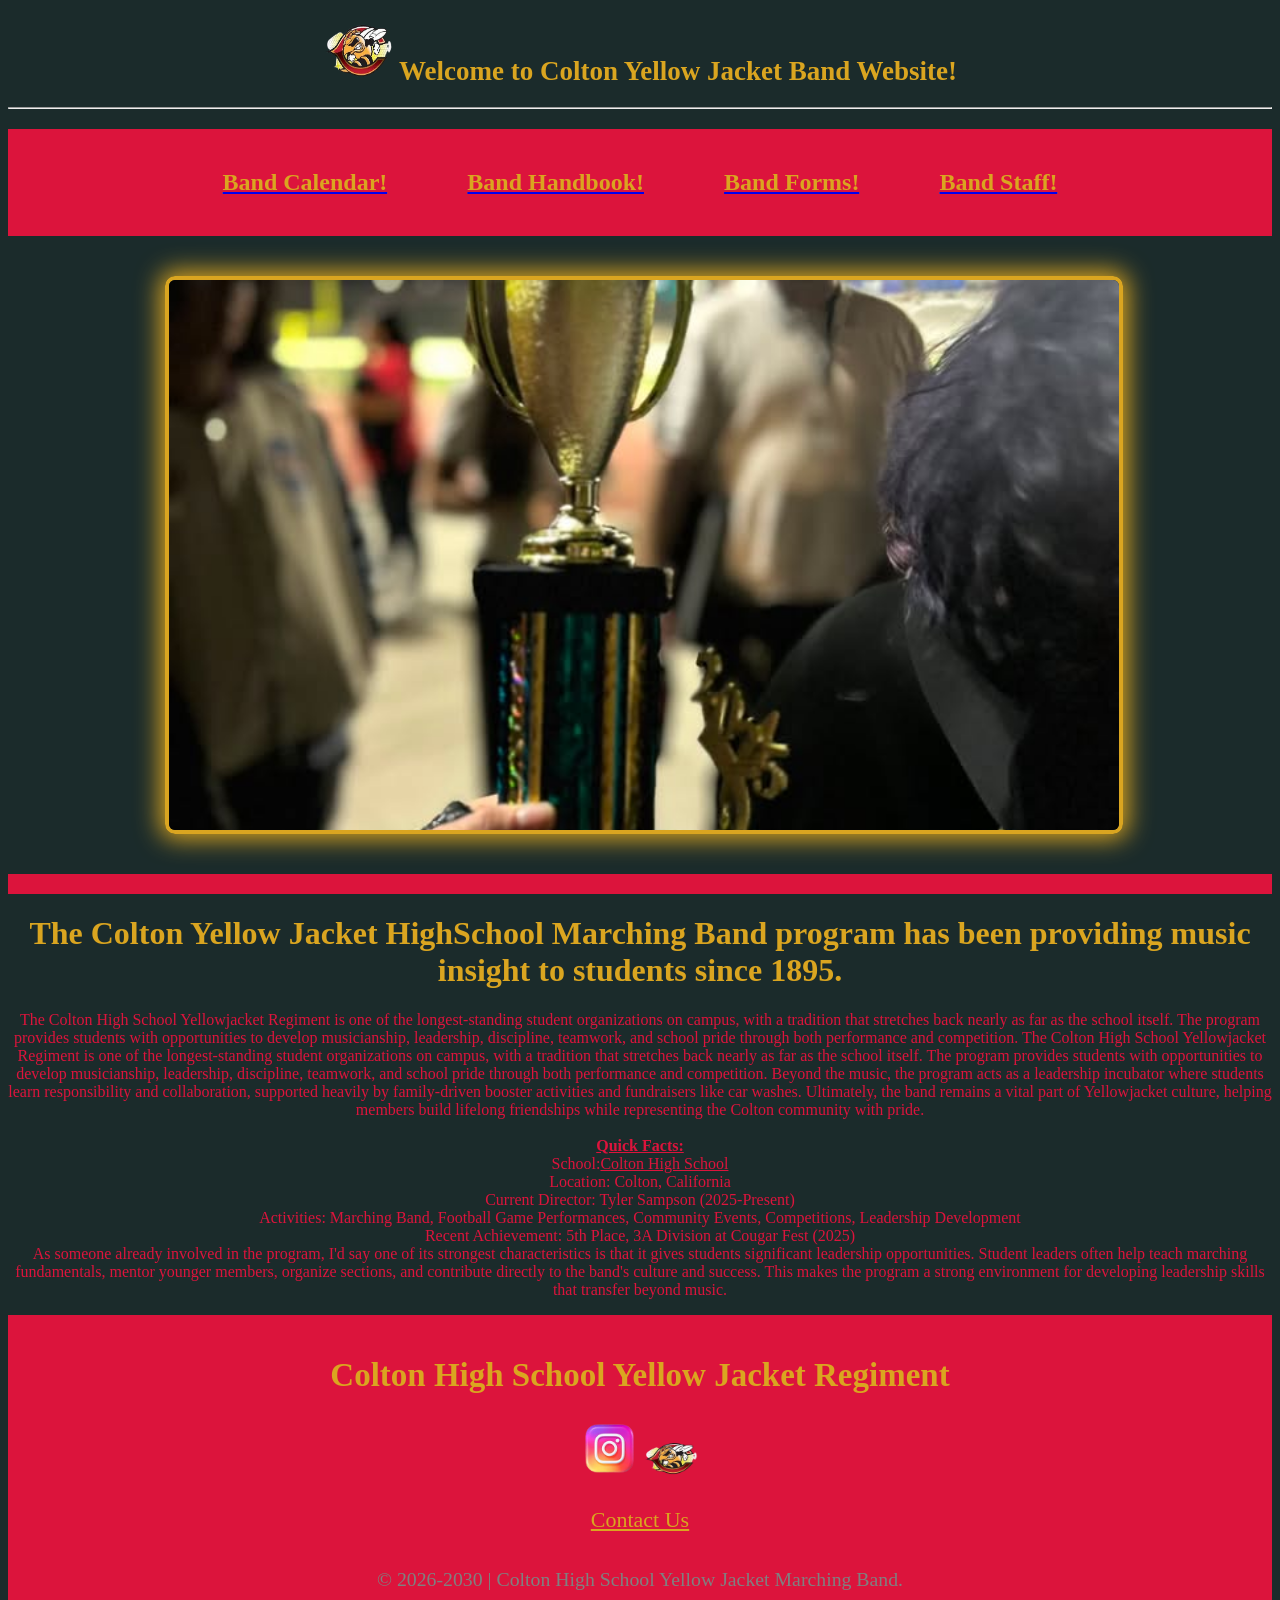
<file: index.html>
<!DOCTYPE html>
<html lang="en">
<head>
    <meta charset="UTF-8">
    <meta name="viewport" content="width=device-width, initial-scale=1.0">
    <title>Colton Yellow Jacket Marching Band</title>
    <link rel="stylesheet" href="index.css">
    <meta name="description" content="Welcome to the official website of the Colton High School Yellow Jacket Marching Band. Learn about our history, calendar, handbook, forms, and more!">
    <meta name="keywords" content="Colton High School, Yellow Jacket Marching Band, band calandar, band handbook, band forms, Marching Band, Colton, Colton Marching Band, Colton High School Band, Colton High School Marching Band">
    <meta name="author" content="Daniel Lopez">
    <meta http-equiv="refresh" content="30">
    <meta name="viewport" content="width=device-width, initial-scale=0.5">
</head>
<body style="background-color: rgb(27, 43, 43);">
<h2 style="color: goldenrod; text-align: center;" ><img src="images/download.png" alt="Band Image" width="70" height="60"> <bold style="font-size: 27px;">Welcome to Colton Yellow Jacket Band Website!</bold></h2>
<hr>
<ul>
    <li><a href="Page2.html"><h2 style="color: goldenrod;">Band Calendar!</h2></a></li>
    <li><a href="Page3.html"><h2 style="color: goldenrod;">Band Handbook!</h2></a></li>
    <li><a href="Page4.html"><h2 style="color: goldenrod;">Band Forms!</h2></a></li>
    <li><a href="Page5.html"><h2 style="color: goldenrod;">Band Staff!</h2></a></li>
</ul>

<div class="image-container">
    <div class="slider-frame">
        <img src="images/718293898_27364854086487468_1655456182320488319_n.jpg" class="slide active">
        <img src="images/724188469_992271603404685_1615965088545903106_n.jpg" class="slide">
        <img src="images/724163644_1222532446550405_3113262693223840472_n.jpg" class="slide">
        <img src="images/720073050_1000633716163109_5419932504858898422_n.jpg" class="slide">
        <img src="images/720552464_27110743475284843_1737437325927357929_n.jpg" class="slide">
        <img src="images/716930502_1800268554688370_8707840288091831229_n.jpg" class="slide">
        <img src="images/721465362_2266552634158341_3860483456956043918_n.jpg" class="slide">
        <img src="images/721410597_943190438749195_1056841828610301199_n.jpg" class="slide">
        <img src="images/718237462_1328927819369470_8019577633802496568_n.jpg" class="slide">
        <img src="images/719992485_1003305958746471_7185712945834410644_n.jpg" class="slide">
</div>
</div>

<div class="thick-bar"></div>
<h1 style="color: goldenrod; text-align: center;">The Colton Yellow Jacket HighSchool Marching Band program has been providing music insight to students since 1895.</h1>
<p style="color: crimson; text-align: center;"> The Colton High School Yellowjacket Regiment is one of the longest-standing student organizations on campus, with a tradition that stretches back nearly as far as the school itself. The program provides students with opportunities to develop musicianship, leadership, discipline, teamwork, and school pride through both performance and competition.

The Colton High School Yellowjacket Regiment is one of the longest-standing student organizations on campus, with a tradition that stretches back nearly as far as the school itself. The program provides students with opportunities to develop musicianship, leadership, discipline, teamwork, and school pride through both performance and competition. Beyond the music, the program acts as a leadership incubator where students learn responsibility and collaboration, supported heavily by family-driven booster activities and fundraisers like car washes. Ultimately, the band remains a vital part of Yellowjacket culture, helping members build lifelong friendships while representing the Colton community with pride.
<br><br>
<b><U>Quick Facts:</U></b>
<br>
School:<a style="color: crimson;" href="https://coltonhighschool.cjusd.net">Colton High School</a>
<br>
Location: Colton, California
<br>
Current Director: Tyler Sampson (2025-Present)
<br>
Activities: Marching Band, Football Game Performances, Community Events, Competitions, Leadership Development
<br>
Recent Achievement: 5th Place, 3A Division at Cougar Fest (2025)
<br>
As someone already involved in the program, I'd say one of its strongest characteristics is that it gives students significant leadership opportunities. Student leaders often help teach marching fundamentals, mentor younger members, organize sections, and contribute directly to the band's culture and success. This makes the program a strong environment for developing leadership skills that transfer beyond music. </p>
<footer>
    <h2 style="color: goldenrod; text-align:center;"> Colton High School Yellow Jacket Regiment</h2>

    <div class="social-icons" style="text-align: center;">
        <a href="https://www.instagram.com/chs_bandboosters?utm_source=ig_web_button_share_sheet&igsh=ZDNlZDc0MzIxNw=="><img src="images/image-removebg-preview.png" alt="Instagram" width="30" height="30"></a>
        <a href="https://coltonhighband.itemorder.com/sale"><img src="images/download.png" alt="Band Store" width="30" height="30"></a>
    </div>
    <footer class="band-footer">
        <div>
         <a href="mailto:tyler_sampson@cjusd.net">Contact Us</a>
        </div>
    </footer> 
<p style="text-align: center; color: gray; font-size: 0.9em;">© 2026-2030 | Colton High School Yellow Jacket Marching Band.</p>
</footer>
<script src="index.js" defer></script>
</body>
</html>
</file>
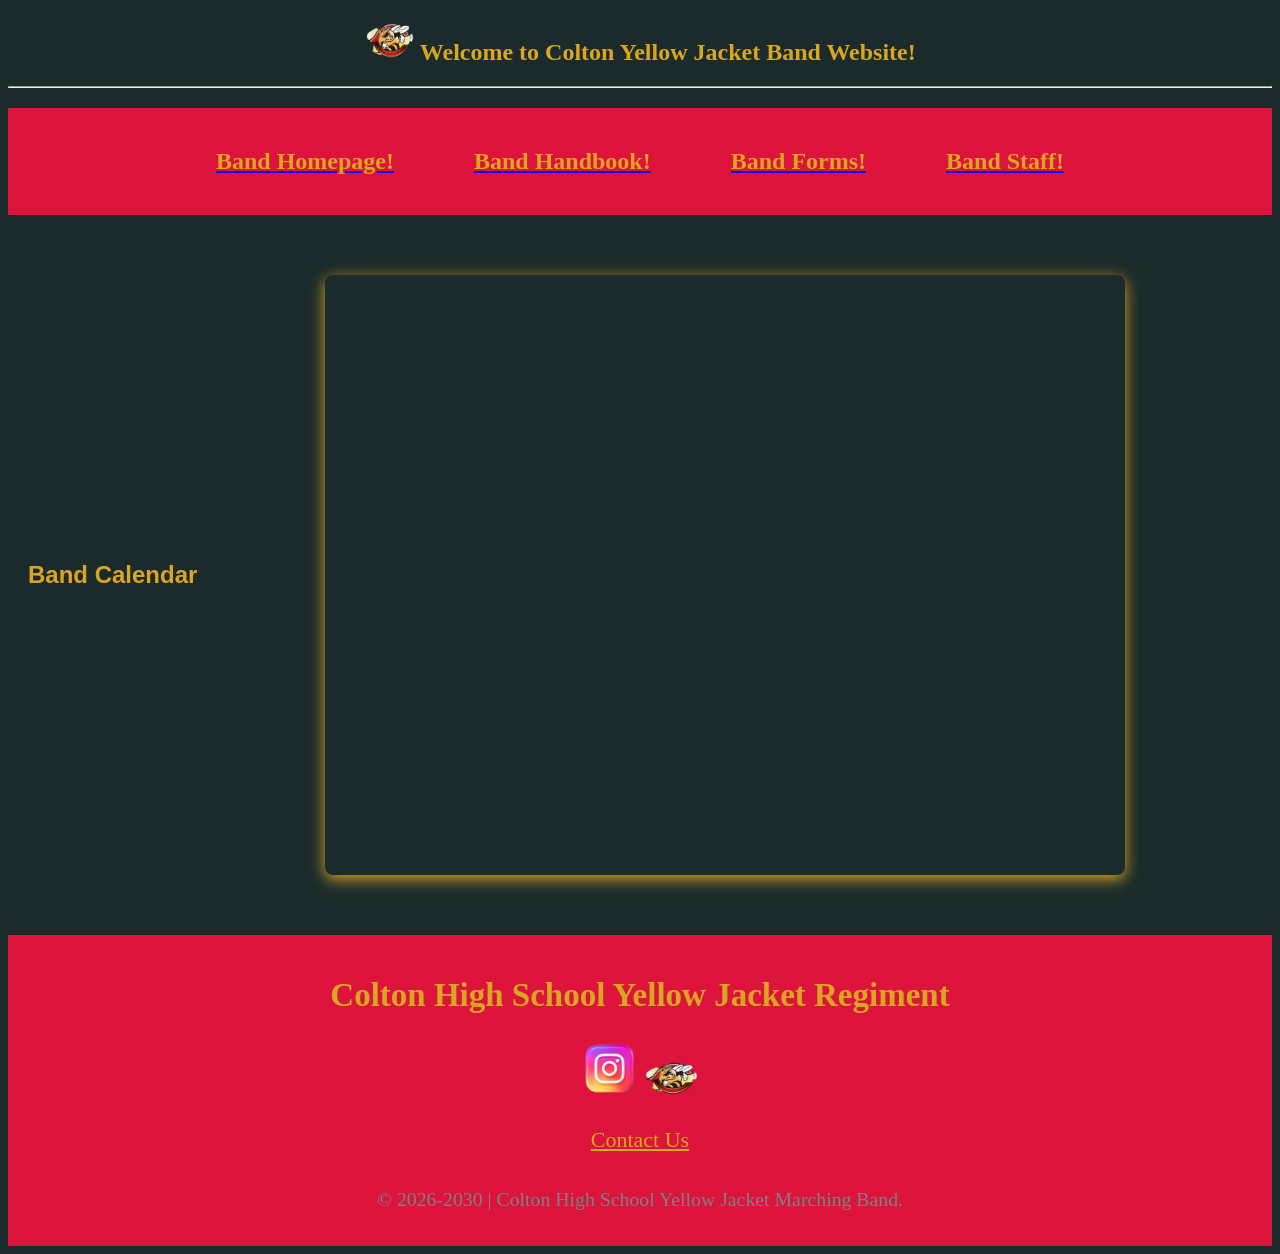
<file: Page2.html>
<!DOCTYPE html>
<html lang="en">
<head>
    <meta charset="UTF-8">
    <meta name="viewport" content="width=device-width, initial-scale=1.0">
    <title>Colton Yellow Jacket Marching Band</title>
    <link rel="stylesheet" href="index.css">
    <meta name="description" content="Welcome to the official website of the Colton High School Yellow Jacket Marching Band. Learn about our history, calendar, handbook, forms, and more!">
    <meta name="keywords" content="Colton High School, Yellow Jacket Marching Band, band calandar, band handbook, band forms, Marching Band, Colton, Colton Marching Band, Colton High School Band, Colton High School Marching Band">
    <meta name="author" content="Daniel Lopez">
    <meta http-equiv="refresh" content="30">
    <meta name="viewport" content="width=device-width, initial-scale=0.5">
</head>
<body style="background-color: rgb(27, 43, 43);">
    <h2 style="color: goldenrod;"><img src="images/download.png" alt="Band Image" width="50" height="40"> <bold>Welcome to Colton Yellow Jacket Band Website!</bold></h2>
<hr>
<ul>
    <li><a href="index.html"><h2 style="color: goldenrod;">Band Homepage!</h2></a></li>
    <li><a href="Page3.html"><h2 style="color: goldenrod;">Band Handbook!</h2></a></li>
    <li><a href="Page4.html"><h2 style="color: goldenrod;">Band Forms!</h2></a></li>
    <li><a href="Page5.html"><h2 style="color: goldenrod;">Band Staff!</h2></a></li>
</ul>
<div class="calendar-zone">

    <h2 style="color: goldenrod;">Band Calendar</h2>

    <iframe src="https://calendar.google.com/calendar/embed?src=9d6809d4ad57a00cf377a9ac277d6149457c8afc1be1306659469f2f26f69f8b%40group.calendar.google.com&ctz=America%2FLos_Angeles"
            style="border: 0;"
            Width="800"
            Height="600"
            frameborder="0"
            scrolling="no">
    </iframe>

</div>

<footer>
    <h2 style="color: goldenrod; text-align:center;"> Colton High School Yellow Jacket Regiment</h2>

    <div class="social-icons" style="text-align: center;">
        <a href="https://www.instagram.com/chs_bandboosters?utm_source=ig_web_button_share_sheet&igsh=ZDNlZDc0MzIxNw=="><img src="images/image-removebg-preview.png" alt="Instagram" width="30" height="30"></a>
        <a href="https://coltonhighband.itemorder.com/sale"><img src="images/download.png" alt="Band Store" width="30" height="30"></a>
    </div>
    <footer class="band-footer">
        <div>
         <a href="mailto:tyler_sampson@cjusd.net">Contact Us</a>
        </div>
    </footer>

<p style="text-align: center; color: gray; font-size: 0.9em;">© 2026-2030 | Colton High School Yellow Jacket Marching Band.</p>
</footer>
<link rel="stylesheet" href="index.js">
</body>
</html>
</file>
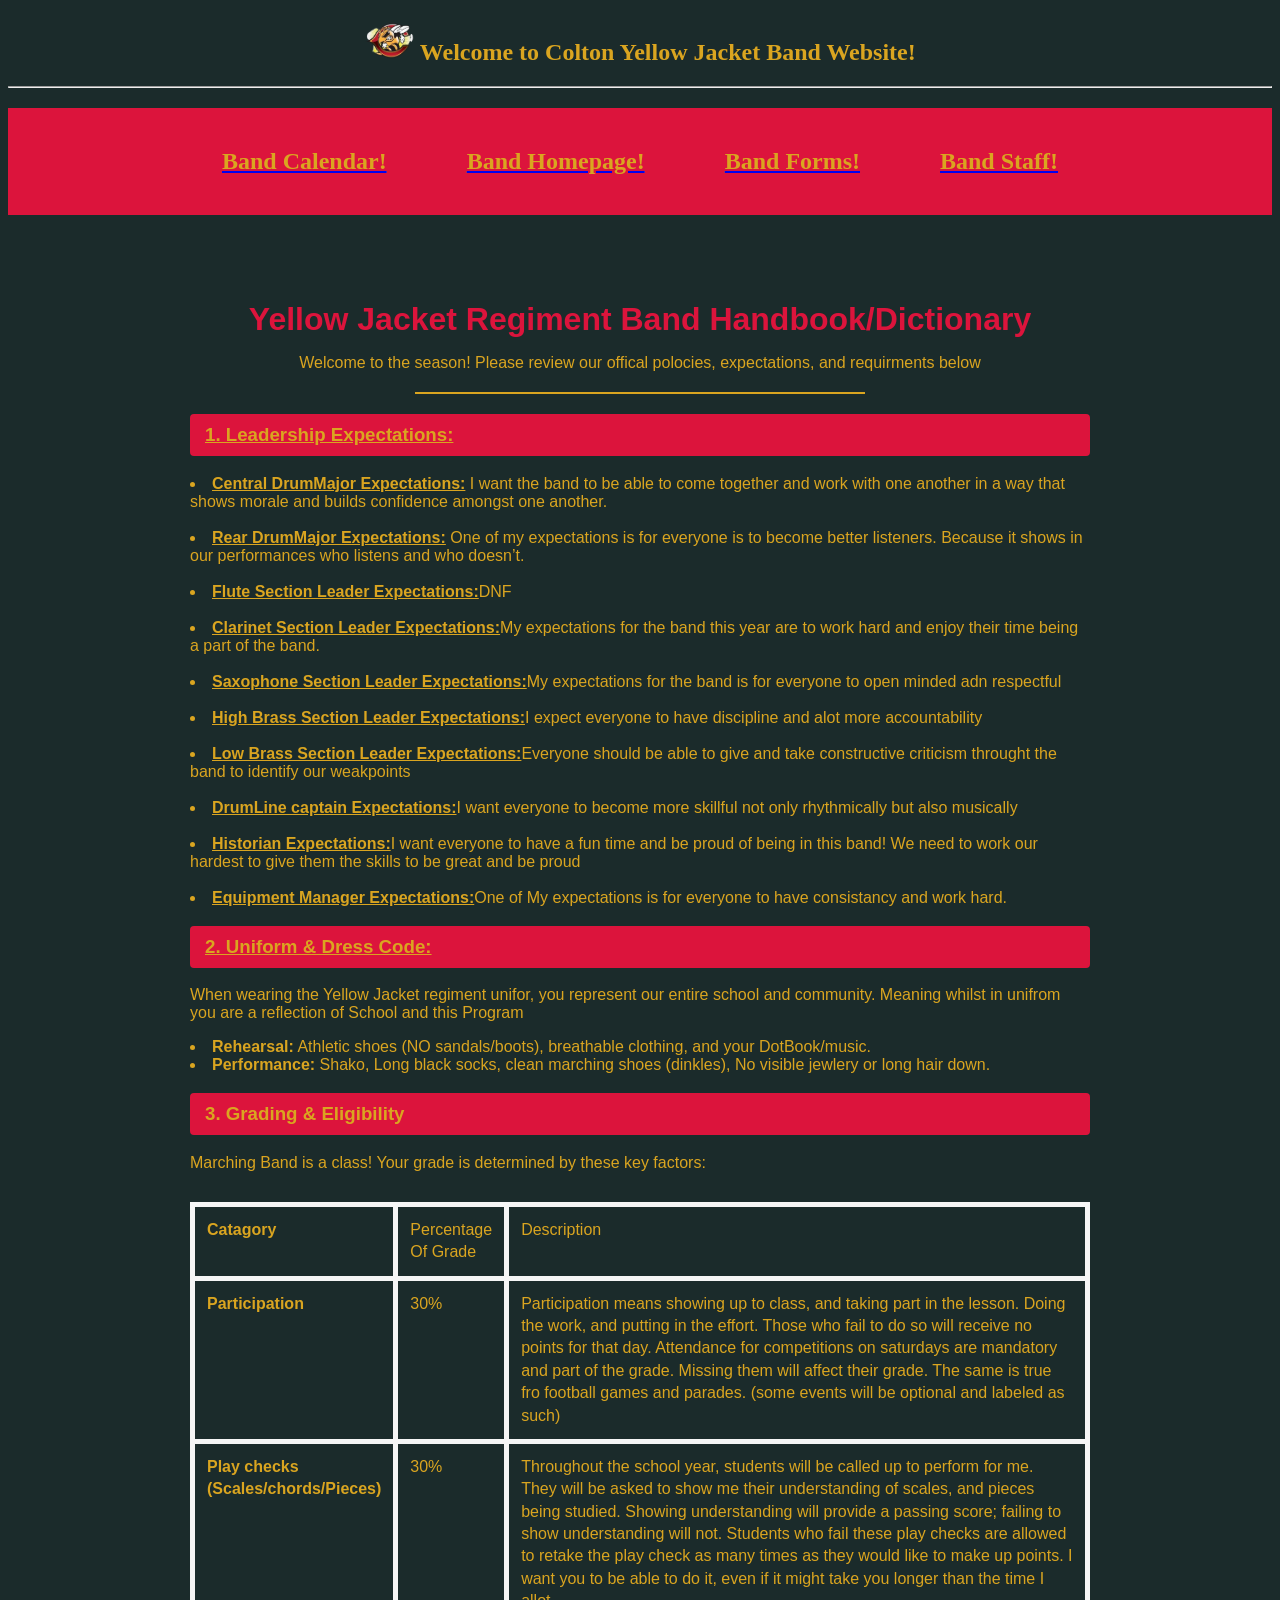
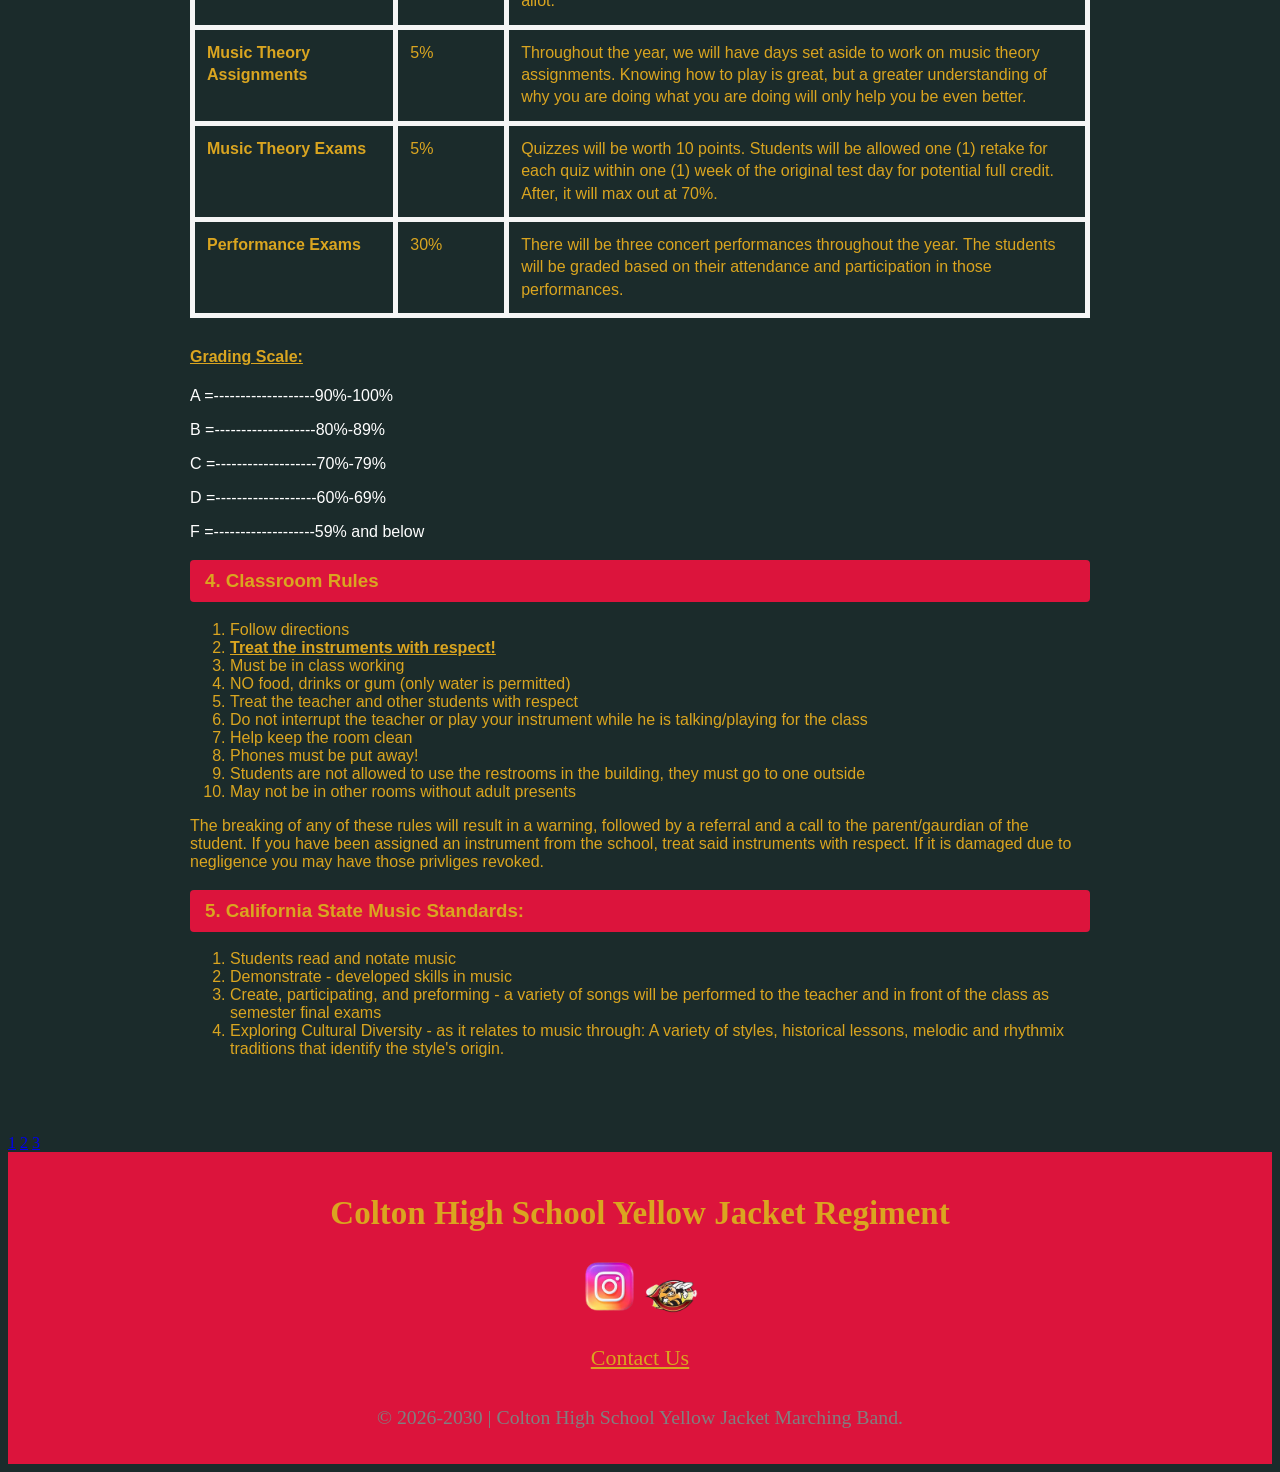
<file: Page3.html>
<!DOCTYPE html>
<html lang="en">
<head>
    <meta charset="UTF-8">
    <meta name="viewport" content="width=device-width, initial-scale=1.0">
    <title>Colton Yellow Jacket Marching Band</title>
    <link rel="stylesheet" href="index.css">
    <meta name="description" content="Welcome to the official website of the Colton High School Yellow Jacket Marching Band. Learn about our history, calendar, handbook, forms, and more!">
    <meta name="keywords" content="Colton High School, Yellow Jacket Marching Band, band calandar, band handbook, band forms, Marching Band, Colton, Colton Marching Band, Colton High School Band, Colton High School Marching Band">
    <meta name="author" content="Daniel Lopez">
    <meta http-equiv="refresh" content="30">
    <meta name="viewport" content="width=device-width, initial-scale=0.5">
</head>
<body style="background-color: rgb(27, 43, 43);">    
    <h2 style="color: goldenrod;"><img src="images/download.png" alt="Band Image" width="50" height="40"> <bold>Welcome to Colton Yellow Jacket Band Website!</bold></h2>
<hr>
<ul>
    <li><a href="Page2.html"><h2 style="color: goldenrod;">Band Calendar!</h2></a></li>
    <li><a href="index.html"><h2 style="color: goldenrod;">Band Homepage!</h2></a></li>
    <li><a href="Page4.html"><h2 style="color: goldenrod;">Band Forms!</h2></a></li>
    <li><a href="Page5.html"><h2 style="color: goldenrod;">Band Staff!</h2></a></li>
</ul>
<main class="handbook-container">
    <h2> Yellow Jacket Regiment Band Handbook/Dictionary</h2>
    <p style="text-align:center ; color: goldenrod" class="handbook-intro">Welcome to the season! Please review our offical polocies, expectations, and requirments below</P>
    <hr class="handbook-divider">
    <section class="handbook-section">
        <h3 style="color:goldenrod ;"><U><strong>1. Leadership Expectations:</strong></u></h3>
        <li><strong><u>Central DrumMajor Expectations:</u></strong> I want the band to be able to come together and work with one another in a way that shows morale and builds confidence amongst one another.</li>
        <br>
        <li><strong><u>Rear DrumMajor Expectations:</u></strong> One of my expectations is for everyone is to become better listeners. Because it shows in our performances who listens and who doesn’t.</li>
        <br>
        <li><strong><u>Flute Section Leader Expectations:</u></strong>DNF</li>
        <br>
        <li><strong><u>Clarinet Section Leader Expectations:</u></strong>My expectations for the band this year are to work hard and enjoy their time being a part of the band.</li>
        <br>
        <li><strong><u>Saxophone Section Leader Expectations:</u></strong>My expectations for the band is for everyone to open minded adn respectful</li>
        <br>
        <li><strong><u>High Brass Section Leader Expectations:</u></strong>I expect everyone to have discipline and alot more accountability</li>
        <br>
        <li><strong><u>Low Brass Section Leader Expectations:</u></strong>Everyone should be able to give and take constructive criticism throught the band to identify our weakpoints</li>
        <br>
        <li><strong><u>DrumLine captain Expectations:</u></strong>I want everyone to become more skillful not only rhythmically but also musically</li>
        <br>
        <li><strong><u>Historian Expectations:</u></strong>I want everyone to have a fun time and be proud of being in this band! We need to work our hardest to give them the skills to be great and be proud</li>
        <br>
        <li><strong><u>Equipment Manager Expectations:</strong></u>One of My expectations is for everyone to have consistancy and work hard.</li>
    </section>
    <section class="handbook-section">
        <h3><u><strong>2. Uniform & Dress Code:</strong></u></h3>
        <p>When wearing the Yellow Jacket regiment unifor, you represent our entire school and community. Meaning whilst in unifrom you are a reflection of School and this Program</li>
        <li><strong>Rehearsal:</strong> Athletic shoes (NO sandals/boots), breathable clothing, and your DotBook/music.</li>
        <li><strong>Performance:</strong> Shako, Long black socks, clean marching shoes (dinkles), No visible jewlery or long hair down.</li>
    </section>
    <section class="handbook-section">
        <h3>3. Grading & Eligibility</h3>
        <p>Marching Band is a class! Your grade is determined by these key factors:
        <table class="handbook-table">
            <tr>
                <td>Catagory</td> <td>Percentage Of Grade</td> <td>Description</td>
            </tr>
            <tr>
                <td>Participation</td> <td>30%</td> <td>Participation means showing up to class, and taking part in the lesson. Doing the work, and putting in the effort. Those who fail to do so will receive no points for that day. Attendance for competitions on saturdays are mandatory and part of the grade. Missing them will affect their grade. The same is true fro football games and parades. (some events will be optional and labeled as such)</td>
            </tr>
            <tr>
                <td> Play checks (Scales/chords/Pieces)</td> <td>30%</td> <td>Throughout the school year, students will be called up to perform for me. They will be asked to show me their understanding of scales, and pieces being studied. Showing understanding will provide a passing score; failing to show understanding will not. Students who fail these play checks are allowed to retake the play check as many times as they would like to make up points. I want you to be able to do it, even if it might take you longer than the time I allot.</td>
            </tr>
            <tr>
                <td>Music Theory Assignments</td> <td>5%</td> <td>Throughout the year, we will have days set aside to work on music theory assignments. Knowing how to play is great, but a greater understanding of why you are doing what you are doing will only help you be even better.</td>
            </tr>
            <tr>
                <td>Music Theory Exams</td> <td>5%</td> <td>Quizzes will be worth 10 points. Students will be allowed one (1) retake for each quiz within one (1) week of the original test day for potential full credit. After, it will max out at 70%.</td>
            </tr>
            <tr>
                <td>Performance Exams</td> <td>30%</td> <td>There will be three concert performances throughout the year. The students will be graded based on their attendance and participation in those performances.</td>
            </tr>
               
        </table>
        <h4 style="color: goldenrod;"><strong><u>Grading Scale:</u></strong></h4>
    <p style="color: white;">A =-------------------90%-100%</p>
    <p style="color: white;">B =-------------------80%-89%</p>
    <p style="color: white;">C =-------------------70%-79%</p>
    <p style="color: white;">D =-------------------60%-69%</p>
    <p style="color: white;">F =-------------------59% and below</p>
    </section>
    <section class="handbook-section">
        <h3>4. Classroom Rules</h3>
        <ol>
            <li>Follow directions</li>
            <li><strong><u>Treat the instruments with respect!</u></strong></li>
            <li>Must be in class working</li>
            <li>NO food, drinks or gum (only water is permitted)</li>
            <li>Treat the teacher and other students with respect</li>
            <li>Do not interrupt the teacher or play your instrument while he is talking/playing for the class</li>
            <li>Help keep the room clean</li>
            <li>Phones must be put away!</li>
            <li>Students are not allowed to use the restrooms in the building, they must go to one outside</li>
            <li>May not be in other rooms without adult presents</li>
        </ol>
        <p>The breaking of any of these rules will result in a warning, followed by a referral and a call to the parent/gaurdian of the student. If you have been assigned an instrument from the school, treat said instruments with respect. If it is damaged due to negligence you may have those privliges revoked.</p>
    </section>
    <section class="handbook-section">
        <h3>5. California State Music Standards:</h3>
        <ol>
            <li>Students read and notate music</li>
            <li>Demonstrate - developed skills in music</li>
            <li>Create, participating, and preforming - a variety of songs will be performed to the teacher and in front of the class as semester final exams</li>
            <li>Exploring Cultural Diversity - as it relates to music through: A variety of styles, historical lessons, melodic and rhythmix traditions that identify the style's origin.</li>
        </ol>
    </section>
</main>
<div class="pagination">
    <a href="Page3.html" class="page-num active">1</a>
    <a href="Page6.html" class="page-num">2</a>
    <a href="Page7.html" class="page-num">3</a>
</div>
<footer>
    <h2 style="color: goldenrod; text-align:center;"> Colton High School Yellow Jacket Regiment</h2>

    <div class="social-icons" style="text-align: center;">
        <a href="https://www.instagram.com/chs_bandboosters?utm_source=ig_web_button_share_sheet&igsh=ZDNlZDc0MzIxNw=="><img src="images/image-removebg-preview.png" alt="Instagram" width="30" height="30"></a>
        <a href="https://coltonhighband.itemorder.com/sale"><img src="images/download.png" alt="Band Store" width="30" height="30"></a>
    </div>
    <footer class="band-footer">
        <div>
         <a href="mailto:tyler_sampson@cjusd.net">Contact Us</a>
        </div>
    </footer>

<p style="text-align: center; color: gray; font-size: 0.9em;">© 2026-2030 | Colton High School Yellow Jacket Marching Band.</p>
</footer>
<link rel="stylesheet" href="index.js"
</body>
</html>
</file>
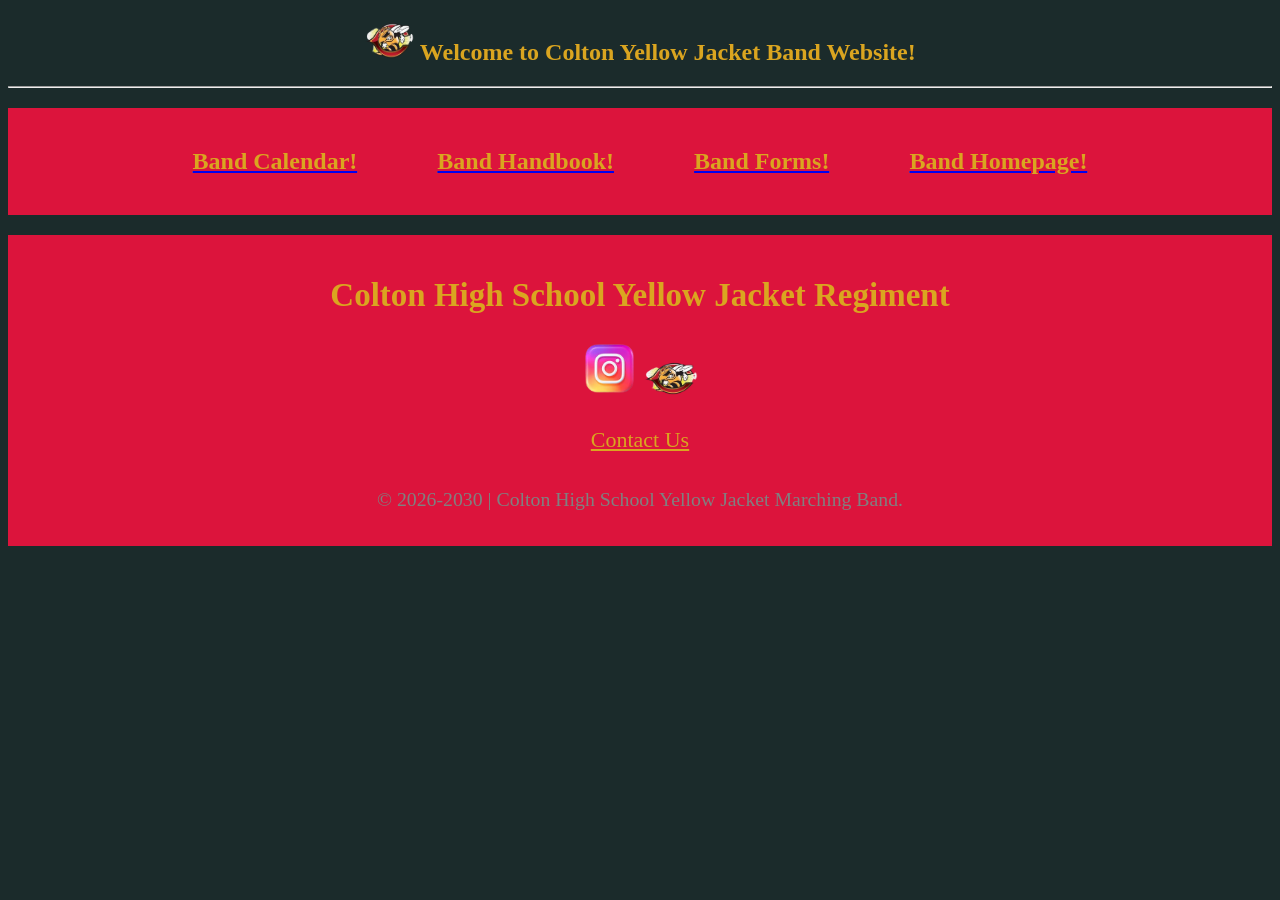
<file: Page5.html>
<!DOCTYPE html>
<html lang="en">
<head>
    <meta charset="UTF-8">
    <meta name="viewport" content="width=device-width, initial-scale=1.0">
    <title>Colton Yellow Jacket Marching Band</title>
    <link rel="stylesheet" href="index.css">
    <meta name="description" content="Welcome to the official website of the Colton High School Yellow Jacket Marching Band. Learn about our history, calendar, handbook, forms, and more!">
    <meta name="keywords" content="Colton High School, Yellow Jacket Marching Band, band calandar, band handbook, band forms, Marching Band, Colton, Colton Marching Band, Colton High School Band, Colton High School Marching Band">
    <meta name="author" content="Daniel Lopez">
    <meta http-equiv="refresh" content="30">
    <meta name="viewport" content="width=device-width, initial-scale=0.5">
</head>
<body style="background-color: rgb(27, 43, 43);">
    <h2 style="color: goldenrod;"><img src="images/download.png" alt="Band Image" width="50" height="40"> <bold>Welcome to Colton Yellow Jacket Band Website!</bold></h2>
<hr>
<ul>
    <li><a href="Page2.html"><h2 style="color: goldenrod;">Band Calendar!</h2></a></li>
    <li><a href="Page3.html"><h2 style="color: goldenrod;">Band Handbook!</h2></a></li>
    <li><a href="Page4.html"><h2 style="color: goldenrod;">Band Forms!</h2></a></li>
    <li><a href="index.html"><h2 style="color: goldenrod;">Band Homepage!</h2></a></li>
</ul>

<footer>
    <h2 style="color: goldenrod; text-align:center;"> Colton High School Yellow Jacket Regiment</h2>

    <div class="social-icons" style="text-align: center;">
        <a href="https://www.instagram.com/chs_bandboosters?utm_source=ig_web_button_share_sheet&igsh=ZDNlZDc0MzIxNw=="><img src="images/image-removebg-preview.png" alt="Instagram" width="30" height="30"></a>
        <a href="https://coltonhighband.itemorder.com/sale"><img src="images/download.png" alt="Band Store" width="30" height="30"></a>
    </div>
    <footer class="band-footer">
        <div>
         <a href="mailto:tyler_sampson@cjusd.net">Contact Us</a>
        </div>
    </footer>
<p style="text-align: center; color: gray; font-size: 0.9em;">© 2026-2030 | Colton High School Yellow Jacket Marching Band.</p>
</footer>
<link rel="stylesheet" href="index.js">
</body>
</html>
</file>
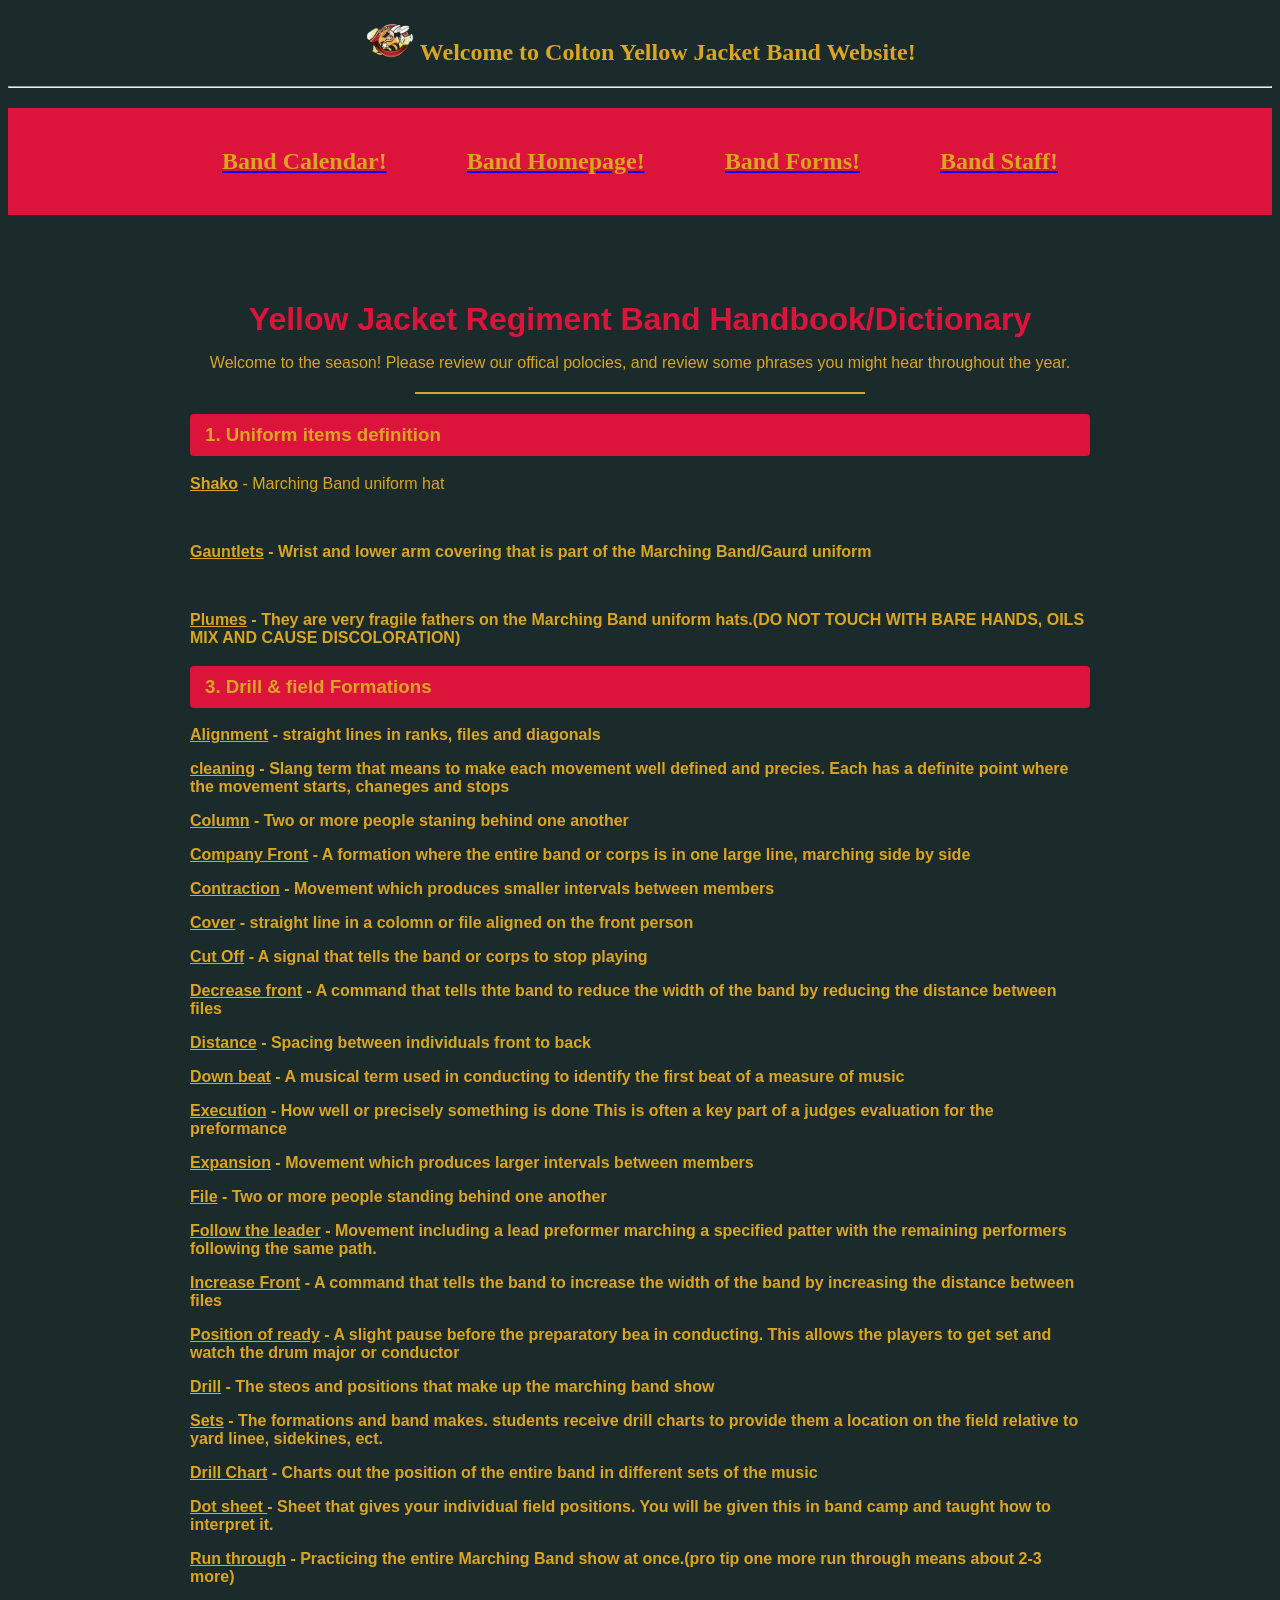
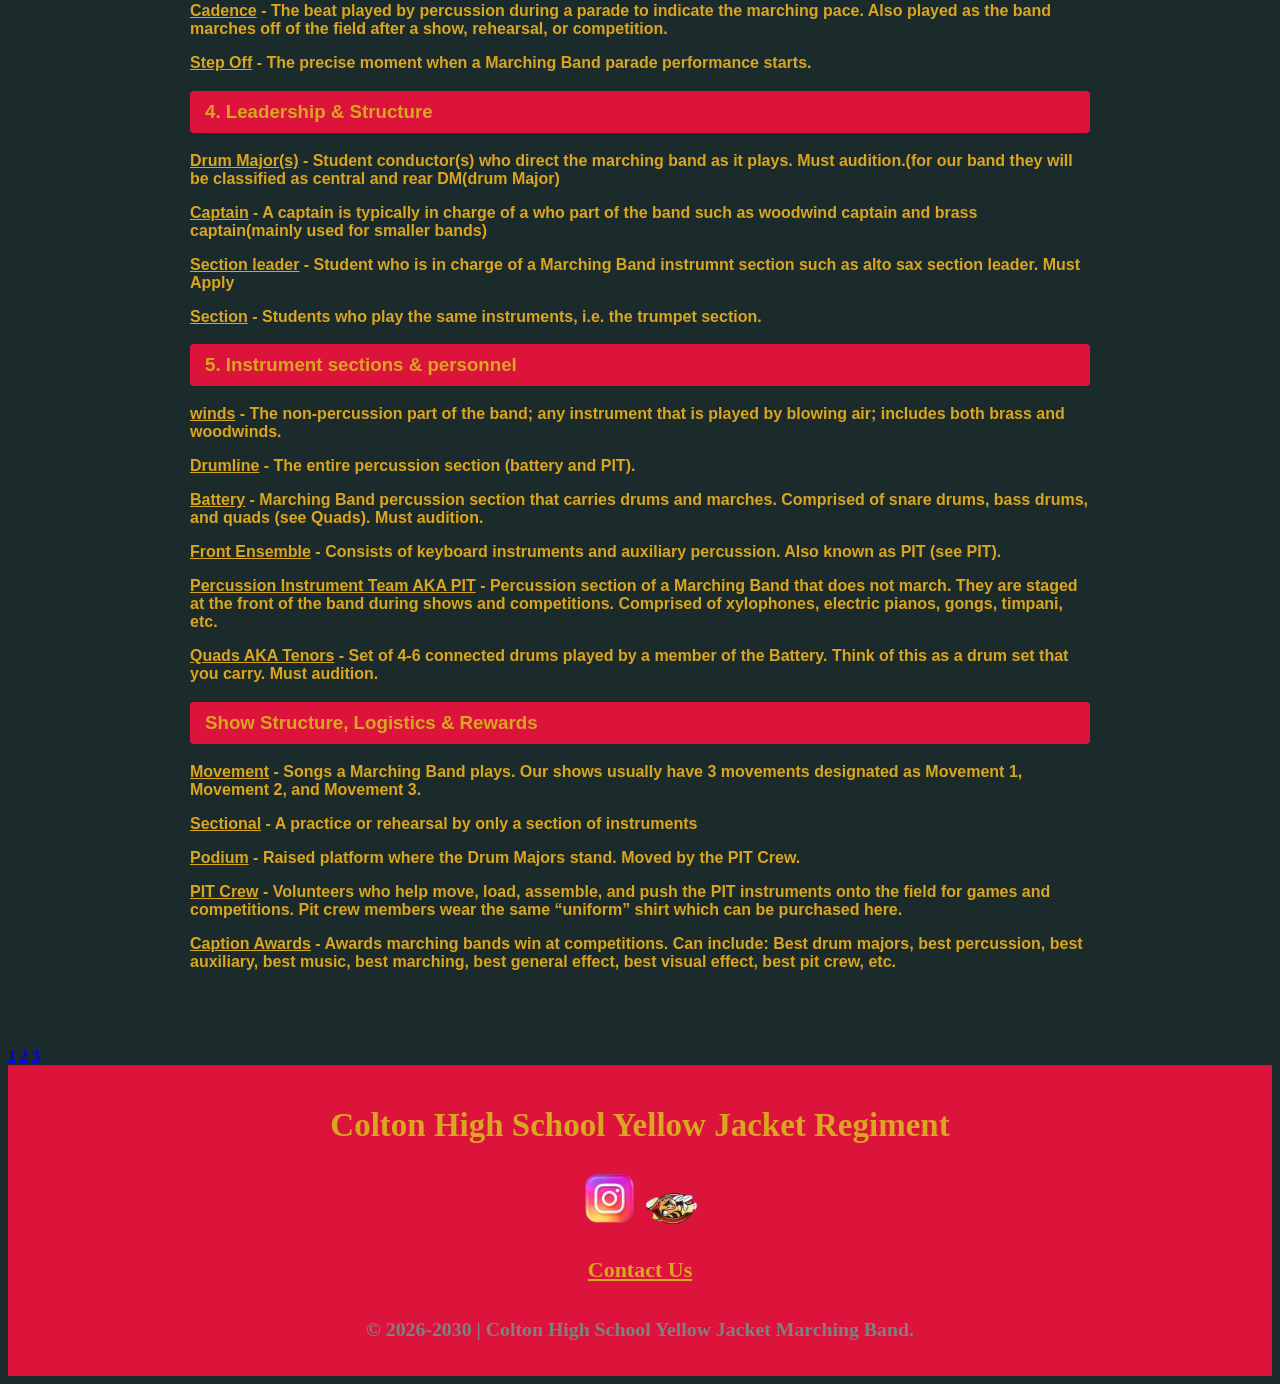
<file: Page6.html>
<!DOCTYPE html>
<html lang="en">
<head>
    <meta charset="UTF-8">
    <meta name="viewport" content="width=device-width, initial-scale=1.0">
    <title>Colton Yellow Jacket Marching Band</title>
    <link rel="stylesheet" href="index.css">
    <meta name="description" content="Welcome to the official website of the Colton High School Yellow Jacket Marching Band. Learn about our history, calendar, handbook, forms, and more!">
    <meta name="keywords" content="Colton High School, Yellow Jacket Marching Band, band calandar, band handbook, band forms, Marching Band, Colton, Colton Marching Band, Colton High School Band, Colton High School Marching Band">
    <meta name="author" content="Daniel Lopez">
    <meta http-equiv="refresh" content="30">
    <meta name="viewport" content="width=device-width, initial-scale=0.5">
</head>
<body style="background-color: rgb(27, 43, 43);">
    <h2 style="color: goldenrod;"><img src="images/download.png" alt="Band Image" width="50" height="40"> <bold>Welcome to Colton Yellow Jacket Band Website!</bold></h2>
<hr>
<ul>
    <li><a href="Page2.html"><h2 style="color: goldenrod;">Band Calendar!</h2></a></li>
    <li><a href="index.html"><h2 style="color: goldenrod;">Band Homepage!</h2></a></li>
    <li><a href="Page4.html"><h2 style="color: goldenrod;">Band Forms!</h2></a></li>
    <li><a href="Page5.html"><h2 style="color: goldenrod;">Band Staff!</h2></a></li>
</ul>
<main class="handbook-container">
    <h2> Yellow Jacket Regiment Band Handbook/Dictionary</h2>
    <p style="text-align:center ; color: goldenrod" class="handbook-intro">Welcome to the season! Please review our offical polocies, and review some phrases you might hear throughout the year.</P>
    <hr class="handbook-divider">
    <section class="handbook-section">
        <h3 style="color: goldenrod">1. Uniform items definition</h3>
        <p><strong><u>Shako</u></strong> - Marching Band uniform hat</p>
        <br>
        <p><u><strong>Gauntlets<strong></u> - Wrist and lower arm covering that is part of the Marching Band/Gaurd uniform</p>
        <br>
        <p><u><strong>Plumes</strong></u> - They are very fragile fathers on the Marching Band uniform hats.<strong>(DO NOT TOUCH WITH BARE HANDS, OILS MIX AND CAUSE DISCOLORATION)</strong></p>
        <h3>3. Drill & field Formations</h3>
        <p><strong><u>Alignment</u></strong> - straight lines in ranks, files and diagonals</p>
        <p><strong><u>cleaning</u></strong> - Slang term that means to make each movement well defined and precies. Each has a definite point where the movement starts, chaneges and stops</p>
        <p><strong><u>Column</u></strong> - Two or more people staning behind one another</p>
        <p><strong><u>Company Front</u></strong> - A formation where the entire band or corps is in one large line, marching side by side</p>
        <p><strong><u>Contraction</u></strong> - Movement which produces smaller intervals between members</p>
        <p><strong><u>Cover</u></strong> - straight line in a colomn or file aligned on the front person</p>
        <p><strong><u>Cut Off</u></strong> - A signal that tells the band or corps to stop playing</p>
        <p><strong><u>Decrease front</u></strong> - A command that tells thte band to reduce the width of the band by reducing the distance between files</p>
        <p><strong><u>Distance</u></strong> - Spacing between individuals front to back</p>
        <p><strong><u>Down beat</u></strong> - A musical term used in conducting to identify the first beat of a measure of music</p>
        <p><strong><u>Execution</u></strong> - How well or precisely something is done This is often a key part of a judges evaluation for the preformance</p>
        <p><strong><u>Expansion</u></strong> - Movement which produces larger intervals between members</p>
        <p><strong><u>File</u></strong> - Two or more people standing behind one another</p>
        <p><strong><u>Follow the leader</u></strong> - Movement including a lead preformer marching a specified patter with the remaining performers following the same path.</p>
        <p><strong><u>Increase Front</u></strong> - A command that tells the band to increase the width of the band by increasing the distance between files</p>
        <p><strong><u>Position of ready</u></strong> - A slight pause before the preparatory bea in conducting. This allows the players to get set and watch the drum major or conductor</p>
        <p><strong><u>Drill</u></strong> - The steos and positions that make up the marching band show</p>
        <p><strong><u>Sets</u></strong> - The formations and band makes. students receive drill charts to provide them a location on the field relative to yard linee, sidekines, ect.</p>
        <p><strong><u>Drill Chart</u></strong> - Charts out the position of the entire band in different sets of the music</p>
        <p><strong><u>Dot sheet </u></strong> - Sheet that gives your individual field positions. You will be given this in band camp and taught how to interpret it.</p>
        <P><strong><u>Run through</u></strong> - Practicing the entire Marching Band show at once.(pro tip one more run through means about 2-3 more)</P>
        <p><strong><u>Cadence</u></strong> - The beat played by percussion during a parade to indicate the marching pace. Also played as the band marches off of the field after a show, rehearsal, or competition.</p>
        <p><strong><u>Step Off</u></strong> - The precise moment when a Marching Band parade performance starts.</p>
        <h3>4. Leadership & Structure</h3>
        <p><strong><u>Drum Major(s)</u></strong> - Student conductor(s) who direct the marching band as it plays. Must audition.(for our band they will be classified as central and rear DM(drum Major)</p>
        <p><strong><u>Captain</u></strong> - A captain is typically in charge of a who part of the band such as woodwind captain and brass captain(mainly used for smaller bands)</p>
        <p><strong><u>Section leader</u></strong> - Student who is in charge of a Marching Band instrumnt section such as alto sax section leader. Must Apply</p>
        <p><strong><u>Section</u></strong> - Students who play the same instruments, i.e. the trumpet section.</p>
        <h3>5. Instrument sections & personnel</h3>
        <p><strong><u>winds</u></strong> - The non-percussion part of the band; any instrument that is played by blowing air; includes both brass and woodwinds.</p>
        <p><strong><u>Drumline</u></strong> - The entire percussion section (battery and PIT).</p>
        <p><strong><u>Battery</u></strong> - Marching Band percussion section that carries drums and marches. Comprised of snare drums, bass drums, and quads (see Quads). Must audition.</p>
        <p><strong><u>Front Ensemble</u></strong> - Consists of keyboard instruments and auxiliary percussion. Also known as PIT (see PIT).</p>
        <p><strong><u>Percussion Instrument Team AKA PIT</u></strong> - Percussion section of a Marching Band that does not march. They are staged at the front of the band during shows and competitions. Comprised of xylophones, electric pianos, gongs, timpani, etc.</p>
        <p><strong><u>Quads AKA Tenors</u></strong> - Set of 4-6 connected drums played by a member of the Battery. Think of this as a drum set that you carry. Must audition.</p>
        <h3>Show Structure, Logistics & Rewards</h3>
        <p><strong><u>Movement</u></strong> - Songs a Marching Band plays. Our shows usually have 3 movements designated as Movement 1, Movement 2, and Movement 3.</p>
        <p><strong><u>Sectional</u></strong> - A practice or rehearsal by only a section of instruments</p>
        <p><strong><u>Podium</u></strong> - Raised platform where the Drum Majors stand. Moved by the PIT Crew.</p>
        <p><strong><u>PIT Crew</u></strong> - Volunteers who help move, load, assemble, and push the PIT instruments onto the field for games and competitions. Pit crew members wear the same “uniform” shirt which can be purchased here.</p>
        <p><strong><u>Caption Awards</u></strong> - Awards marching bands win at competitions. Can include: Best drum majors, best percussion, best auxiliary, best music, best marching, best general effect, best visual effect, best pit crew, etc.</p>
    </section>
</main>

<div class="pagination">
    <a href="Page3.html" class="page-num">1</a>
    <a href="Page6.html" class="page-num active">2</a>
    <a href="Page7.html" class="page-num">3</a>
</div>
<footer>
    <h2 style="color: goldenrod; text-align:center;"> Colton High School Yellow Jacket Regiment</h2>

    <div class="social-icons" style="text-align: center;">
        <a href="https://www.instagram.com/chs_bandboosters?utm_source=ig_web_button_share_sheet&igsh=ZDNlZDc0MzIxNw=="><img src="images/image-removebg-preview.png" alt="Instagram" width="30" height="30"></a>
        <a href="https://coltonhighband.itemorder.com/sale"><img src="images/download.png" alt="Band Store" width="30" height="30"></a>
    </div>
    <footer class="band-footer">
        <div>
         <a href="mailto:tyler_sampson@cjusd.net">Contact Us</a>
        </div>
    </footer>
<p style="text-align: center; color: gray; font-size: 0.9em;">© 2026-2030 | Colton High School Yellow Jacket Marching Band.</p>
</footer>
<link rel="stylesheet" href="index.js">
</body>
</html>
</file>
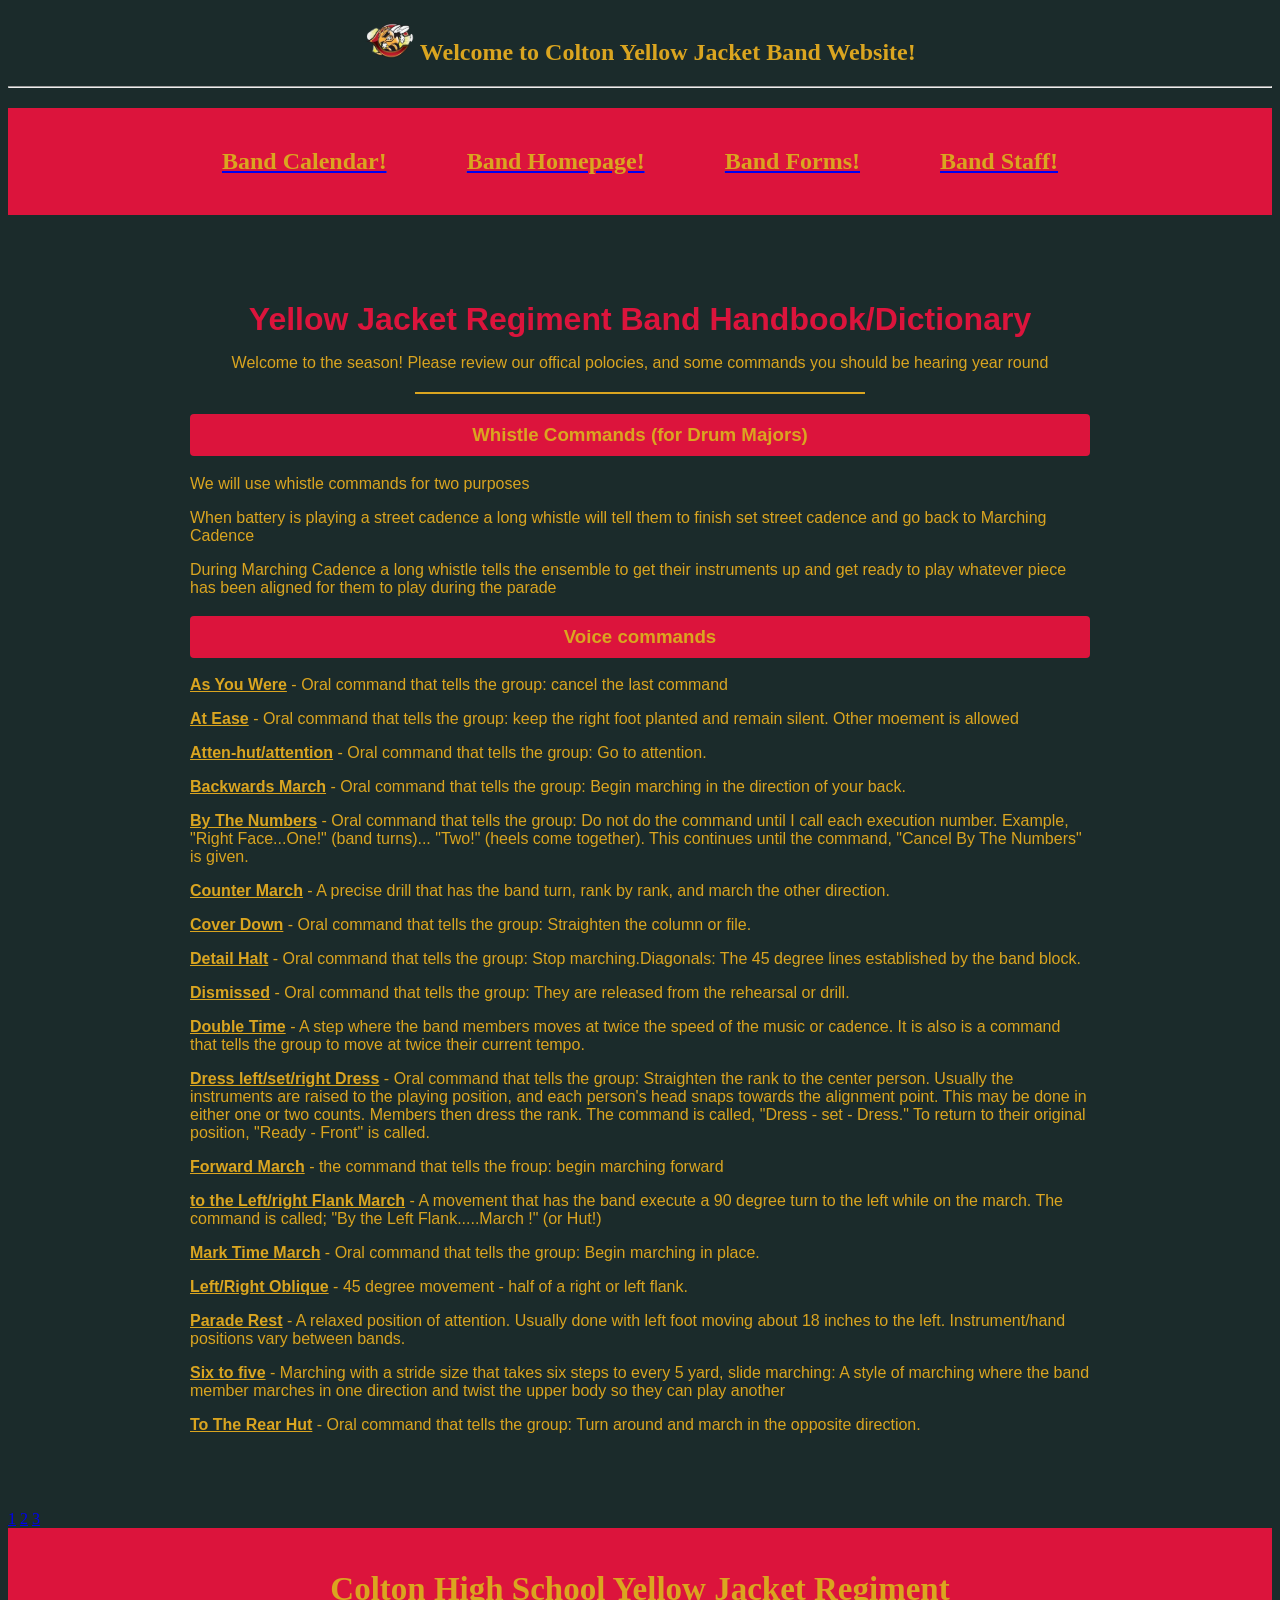
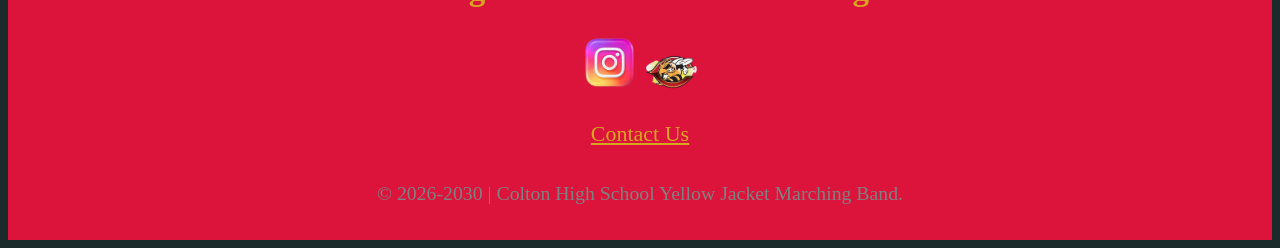
<file: Page7.html>
<!DOCTYPE html>
<html lang="en">
<head>
    <meta charset="UTF-8">
    <meta name="viewport" content="width=device-width, initial-scale=1.0">
    <title>Colton Yellow Jacket Marching Band</title>
    <link rel="stylesheet" href="index.css">
    <meta name="description" content="Welcome to the official website of the Colton High School Yellow Jacket Marching Band. Learn about our history, calendar, handbook, forms, and more!">
    <meta name="keywords" content="Colton High School, Yellow Jacket Marching Band, band calandar, band handbook, band forms, Marching Band, Colton, Colton Marching Band, Colton High School Band, Colton High School Marching Band">
    <meta name="author" content="Daniel Lopez">
    <meta http-equiv="refresh" content="30">
    <meta name="viewport" content="width=device-width, initial-scale=0.5">
</head>
<body style="background-color: rgb(27, 43, 43);">    
    <h2 style="color: goldenrod;"><img src="images/download.png" alt="Band Image" width="50" height="40"> <bold>Welcome to Colton Yellow Jacket Band Website!</bold></h2>
<hr>
<ul>
    <li><a href="Page2.html"><h2 style="color: goldenrod;">Band Calendar!</h2></a></li>
    <li><a href="index.html"><h2 style="color: goldenrod;">Band Homepage!</h2></a></li>
    <li><a href="Page4.html"><h2 style="color: goldenrod;">Band Forms!</h2></a></li>
    <li><a href="Page5.html"><h2 style="color: goldenrod;">Band Staff!</h2></a></li>
</ul>
<main class="handbook-container">
    <h2> Yellow Jacket Regiment Band Handbook/Dictionary</h2>
    <p style="text-align:center ; color: goldenrod" class="handbook-intro">Welcome to the season! Please review our offical polocies, and some commands you should be hearing year round</P>
    <hr class="handbook-divider">
    <section class="handbook-section">
        <h3 style="text-align: center;"> Whistle Commands (for Drum Majors)</h3>
        <p>We will use whistle commands for two purposes</p>
        <p>When battery is playing a street cadence a long whistle will tell them to finish set street cadence and go back to Marching Cadence</p>
        <p>During Marching Cadence a long whistle tells the ensemble to get their instruments up and get ready to play whatever piece has been aligned for them to play during the parade</p>
        <h3 style="text-align: center;">Voice commands</h3>
        <p><strong><u>As You Were</u></strong> - Oral command that tells the group: cancel the last command</p>
        <p><strong><u>At Ease</u></strong> - Oral command that tells the group: keep the right foot planted and remain silent. Other moement is allowed</p>
        <p><strong><u>Atten-hut/attention</u></strong> - Oral command that tells the group: Go to attention.</p>
        <p><strong><u>Backwards March</u></strong> - Oral command that tells the group: Begin marching in the direction of your back.</p>
        <p><strong><u>By The Numbers</u></strong> - Oral command that tells the group: Do not do the command until I call each execution number. Example, "Right Face...One!" (band turns)... "Two!" (heels come together). This continues until the command, "Cancel By The Numbers" is given.</p>
        <p><strong><u>Counter March</u></strong> - A precise drill that has the band turn, rank by rank, and march the other direction.</p>
        <p><strong><u>Cover Down</u></strong> - Oral command that tells the group: Straighten the column or file.</p>
        <p><strong><u>Detail Halt</u></strong> - Oral command that tells the group: Stop marching.Diagonals: The 45 degree lines established by the band block.</p>
        <p><strong><u>Dismissed</u></strong> - Oral command that tells the group: They are released from the rehearsal or drill.</p>
        <p><strong><u>Double Time</u></strong> - A step where the band members moves at twice the speed of the music or cadence. It is also is a command that tells the group to move at twice their current tempo.</p>
        <p><strong><u>Dress left/set/right Dress</u></strong> - Oral command that tells the group: Straighten the rank to the center person. Usually the instruments are raised to the playing position, and each person's head snaps towards the alignment point. This may be done in either one or two counts. Members then dress the rank. The command is called, "Dress - set - Dress." To return to their original position, "Ready - Front" is called.</p>
        <p><strong><u>Forward March</u></strong> - the command that tells the froup: begin marching forward</p>
        <p><strong><u>to the Left/right Flank March</u></strong> - A movement that has the band execute a 90 degree turn to the left while on the march. The command is called; "By the Left Flank.....March !" (or Hut!)</p>
        <p><strong><u>Mark Time March</u></strong> - Oral command that tells the group: Begin marching in place.</p>
        <p><strong><u>Left/Right Oblique</u></strong> - 45 degree movement - half of a right or left flank.</p>
        <p><strong><u>Parade Rest</u></strong> - A relaxed position of attention. Usually done with left foot moving about 18 inches to the left. Instrument/hand positions vary between bands.</p>
        <p><strong><u>Six to five</u></strong> - Marching with a stride size that takes six steps to every 5 yard, slide marching: A style of marching where the band member marches in one direction and twist the upper body so they can play another</p>
        <p><strong><u>To The Rear Hut</u></strong> - Oral command that tells the group: Turn around and march in the opposite direction.</p>
        <p></p>

    </section>
</main>
<div class="pagination">
    <a href="Page3.html" class="page-num">1</a>
    <a href="Page6.html" class="page-num">2</a>
    <a href="Page7.html" class="page-num active">3</a>
</div>
<footer>
    <h2 style="color: goldenrod; text-align:center;"> Colton High School Yellow Jacket Regiment</h2>

    <div class="social-icons" style="text-align: center;">
        <a href="https://www.instagram.com/chs_bandboosters?utm_source=ig_web_button_share_sheet&igsh=ZDNlZDc0MzIxNw=="><img src="images/image-removebg-preview.png" alt="Instagram" width="30" height="30"></a>
        <a href="https://coltonhighband.itemorder.com/sale"><img src="images/download.png" alt="Band Store" width="30" height="30"></a>
    </div>
    <footer class="band-footer">
        <div>
         <a href="mailto:tyler_sampson@cjusd.net">Contact Us</a>
        </div>
    </footer>
<p style="text-align: center; color: gray; font-size: 0.9em;">© 2026-2030 | Colton High School Yellow Jacket Marching Band.</p>
</footer>
<link rel="stylesheet" href="index.js">
</body>
</html>
</file>
<file: index.css>
h2 {
    color: goldenrod;
    text-align: center;
}
ul {
    padding: 10px;
    background-color: Crimson; 
    text-color: goldenrod;
    text-align: center;
    padding: 20px;
}
ul{
    color: goldenrod;
    text-decoration: underline;
    display: flex;
    justify-content: center;
    gap: 80px;
    margin: 20px 0;
    list-style: none;
}
footer {
    Background-color: crimson;
    text-Color: goldenrod;
    text-align: centered;
    padding: 15px 10px;
    font-size: 22px;
}
footer a {
    color:goldenrod;
    text-decoration: underline;
}
.social-icons { 
    disaplay: flex;
    justify-content: center;
    gap: 15px;
    margin: 10px 0;
}
.social-icons a img {
    width: 55px;
    height: auto;
}
.calendar-zone {
    color : goldenrod;
    font-family: sans-serif;
    margin-bottom: 20px;
    padding: 40px 20px;
    border-radius: 8px;
    display: flex !important;
    align-items: center;
    justify-content: center !important;
}
.calendar-zone iframe {
    display: block;
    margin: 0 auto;
    max-width: 100%;
    border-radius: 8px;
    box-shadow: 0 4px 15px goldenrod;
}
.thick-bar {
    width: 100%;
    height: 20px;
    background-color: crimson;
    margin: 20px 0;
}
.image-container {
    position: relative;
    display: block;
    clear: both;
    width: 100%;
    max-width: 950px;
    margin: 40px auto;
}
.slider-frame {
    position: relative;
    width: 100%;
    height: 550px;
    border: 4px solid goldenrod;
    border-radius: 10px; 
    overflow: hidden;
    box-shadow: 0 0 25px 5px goldenrod; 
}
.slide {
    position: absolute;
    top: 0;
    left: 0;
    width: 100%;
    height: 100%;
    object-fit: cover;
    opacity: 0;
    transition: opacity 1.5s ease-in-out;
}
.slide.active {
 opacity: 1;
}
.contact-link {
    color: goldenrod;
    text-decoration: underlinel 
    font-family: sans-serif;
    font-size: 26px;
    display: incline-block;
    margin-top: 15px;
}
.contact-link:hover {
    color: gold
}
.band-footer {
    text-align: center;
}
.handbook-divider {
    border: 0;
    height: 2px;
    background: goldenrod;
    margin: 20px auto;
    width: 50%;
}
.handbook-container {
    max-width: 900px;
    margin: 40px auto;
    padding: 20px;
    font-family: sans-serif;
    color: goldenrod;
}
.handbook-container h2 {
    color: crimson; 
    font-size: 32px;
    margin-bottom: 10px;
}
.handbook-container h3 {
    background-color: crimson;
    color: goldenrod;
    padding: 10px 15px;
    border-radius: 4px;
    display: block;
}
.handbook-section {
    text-color: goldenrod;
}
.handbook-table {
    width: 100%;
    max-width: 900px;
    margin: 30px auto;
    border-collapse: collapse;
    font-family: sans-serif;
    color: goldenrod
}
.handbook-table td {
    border: 5px solid whitesmoke;
    padding: 12px;
    vertical-align: top;
    line-height: 1.4;
}
.handbook-table tr td:nth-child(1) {
  width: 20%;               
  font-weight: bold;        
}
.handbook-table tr td:nth-child(2)) {
  width: 10%;                       
}
.handbook-table tr td:nth-child(3) {
  width: 70%;              
}
</file>
